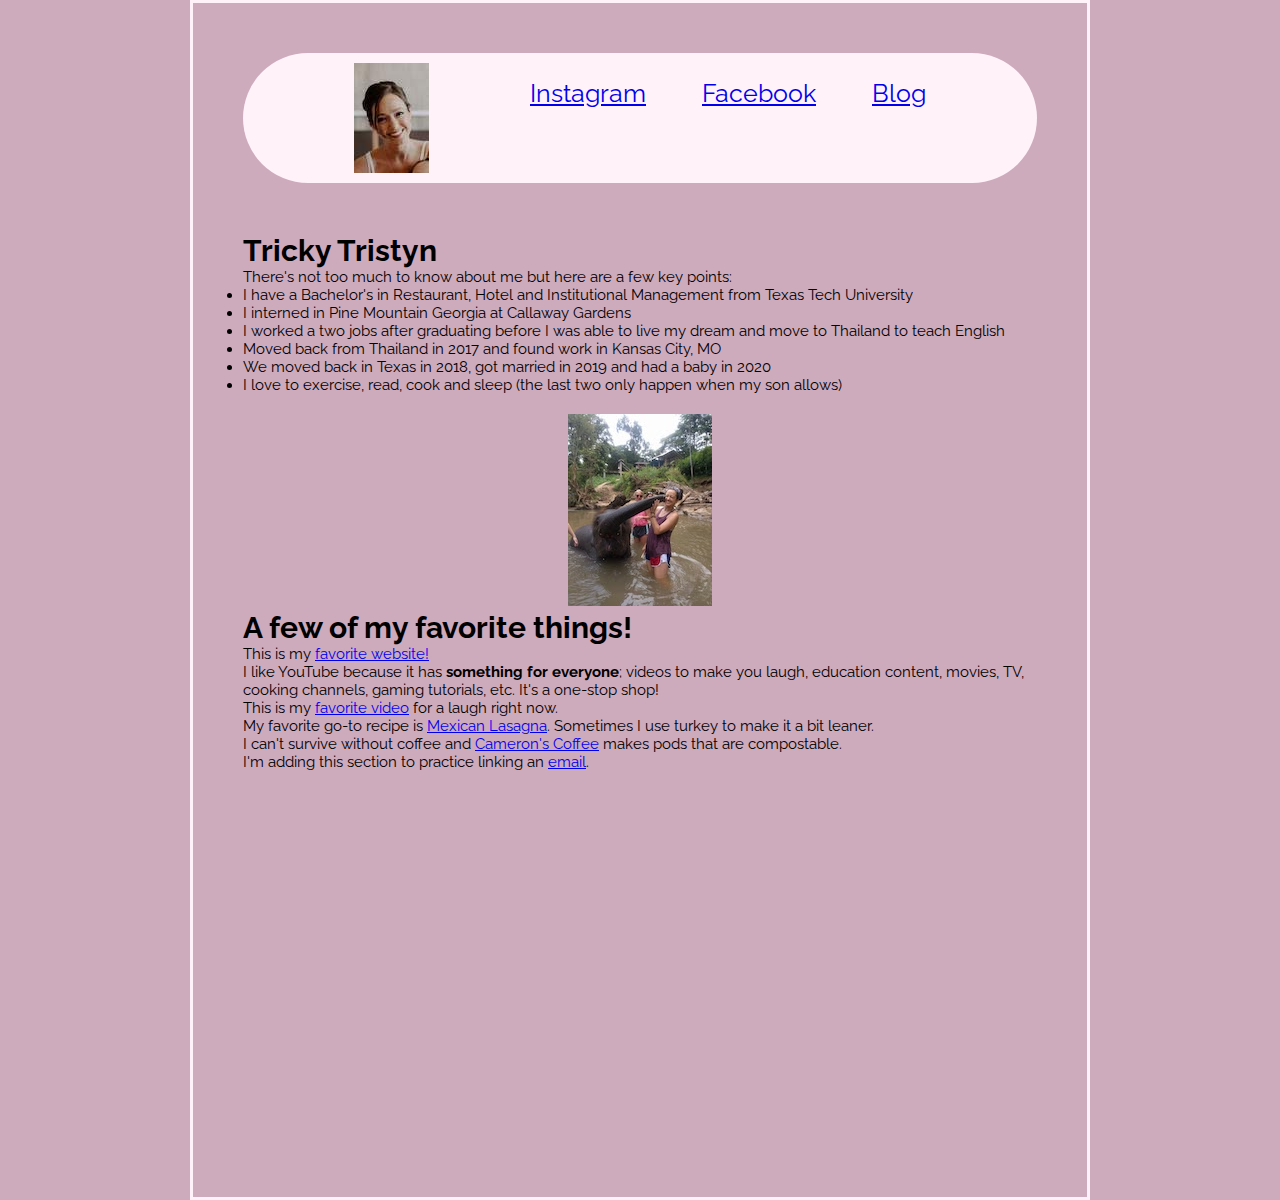
<file: index.html>
<!DOCTYPE html>
<html lang="en-US">
  <head>
    <meta charset="utf-8">
    <title>Tristyn's Page</title>
    <link href='about-me-site.css' rel='stylesheet'>
    <link href="https://fonts.googleapis.com/css2?family=Raleway:wght@100&display=swap" rel="stylesheet">
    <style>
        .container, .header {
            font-family: 'Raleway';
        }
    </style>
  </head>
  <body>
    <div class='header'>
        <div class='logo'><img src='images-about-me-site/T+J_GettingReady-125.jpg'/></div>
        <ul class='menu'>
            <li><a href='https://www.instagram.com'>Instagram</a></li>
            <li><a href='https://www.facebook.com'>Facebook</a></li>
            <li><a href='file:///Users/tristynturner/Desktop/digital-crafts-prework/about-me-site/fake-blog.html'>Blog</a></li>
        </ul>
    </div>  
    <div class='container'>
    <div class='page'>
    <div class='content'>
    <h1>Tricky Tristyn</h1>
      <p>There's not too much to know about me but here are a few key points:</p>
      <p>
          <ul class='list'>
              <li>I have a Bachelor's in Restaurant, Hotel and Institutional Management from Texas Tech University</li>
              <li>I interned in Pine Mountain Georgia at Callaway Gardens</li>
              <li>I worked a two jobs after graduating before I was able to live my dream and move to Thailand to teach English</li>
              <li>Moved back from Thailand in 2017 and found work in Kansas City, MO</li>
              <li>We moved back in Texas in 2018, got married in 2019 and had a baby in 2020</li>
              <li>I love to exercise, read, cook and sleep (the last two only happen when my son allows)</li>
          </ul>
          <center><img src="images-about-me-site/elephant.jpg"></center>
      </p>
    </div>
</div>
    <div class='favorites'>
      <h1>A few of my favorite things!</h1>
    <p>This is my <a href="https://www.youtube.com" title="YouTube" target="_blank">favorite website!</a></p>
    <blockquote>
    <p>I like YouTube because it has <strong>something for everyone</strong>; videos to make you laugh,
        education content, movies, TV, cooking channels, gaming tutorials, etc. It's a
        one-stop shop!</p>
    </blockquote>
    <p>This is my <a href="https://www.youtube.com/watch?v=NrqYKTuOz4A" title="Kid cooking with Grandma" target="_blank">favorite video</a> for a laugh right now.</p>
<p>My favorite go-to recipe is <a href="https://www.pinterest.com/pin/794111346774954825/" title="Mexican Lasagna Recipe" target="_blank">Mexican Lasagna</a>. Sometimes I use turkey to make it a bit leaner.</p>
<p>I can't survive without coffee and <a href="https://www.cameronscoffee.com/italian-roast" title="Camerons Coffee" target="_blank">Cameron's Coffee</a> makes pods that are compostable.</p>
<p>I'm adding this section to practice linking an <a href='mailto:tristyngturner@gmail.com'>email</a>.</p>
</div>
</div>
</body>
</html>
</file>
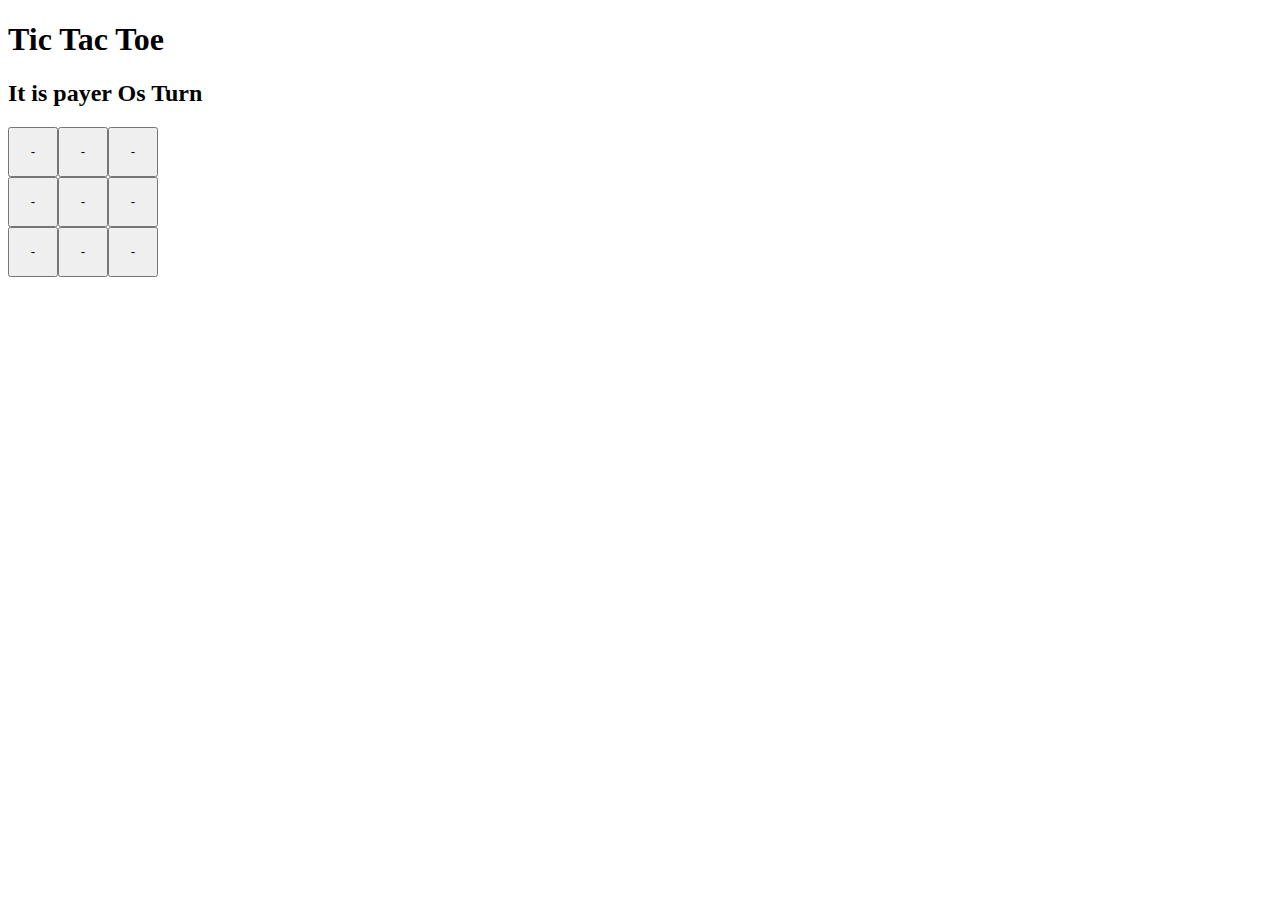
<file: classtictactoe/index.html>
<!DOCTYPE html>
<html>
  <head>
    <title>Super Epic Tic Tac Toe</title>
    <style>
      button {
          width: 50px;
          height: 50px;
      }
    </style>
  </head>
  <body>
    <div id="Game">
      <h1>Tic Tac Toe</h1>
      <h2>It is payer <span id="playerTurn">X</span>s Turn</h2>
      <div id="board">
        
      </div>
    </div>

    <script>
      let playerTurn = Math.random() > 0.5 ? 'X' : 'O';
      let board = [
        ["-","-","-"], // row 1
        ["-","-","-"], // row 2
        ["-","-","-"], // row 3
      ];
      let playerHTML = document.getElementById('playerTurn');
      playerHTML.innerHTML = playerTurn;


      function renderBoard(board) {
        let htmlBoard = "";
        
        console.log(board);
        board.forEach(function (row, rowIndex) {
          console.log(row);
          htmlBoard += `<div class="row">`

            row.forEach(function (cell, columnIndex){
              console.log(cell);
              htmlBoard += `<button row="${rowIndex}" column="${columnIndex}" class="square">${cell}</button>`
            });

          htmlBoard += `</div>`
        });

        return htmlBoard;
      }

      function doSomething(event) {
        // console.log(event);
        if(event.target.innerHTML !== '-') {
          alert('player tried to cheat');
          return;
        }
        
        event.target.innerHTML = playerTurn;
        board[event.target.getAttribute('row')][event.target.getAttribute('column')] = playerTurn;
        getWinner();
       
        // if(getWinner == true then return; MIGHT NEED TO ADD THIS
       
        playerTurn = playerTurn == 'X' ? 'O' : 'X';

        playerHTML.innerHTML = playerTurn;
        console.log(board);
        // console.log('inside do something');
        
      }

      function getWinner() {
          if (
              (board[0][0] == board[0][1]) && (board[0][1] == board[0][2]) && (board[0][2] == board[1][0]) 
          && (board[1][0] == board[1][1]) && (board[1][1] == board[1][2]) && (board[1][2] == board[2][0]) 
          && (board[2][0] == board[2][1]) && (board[2][1] == board[2][2]) && (board[2][2] == board[0][0]) 
          && (board[0][0] == board[1][0]) && (board[1][0] == board[2][0]) && (board[2][0] == board[0][1]) 
          && (board[0][1] == board[1][1]) && (board[1][1] == board[2][1]) && (board[2][1] == board[0][2])
          && (board[0][2] == board[1][2]) && (board[1][2] == board[2][2]) && (board[2][2] == board[0][0])
          && (board[0][0] == board[1][1]) && (board[1][1] == board[2][2]) && (board[2][2] == board[0][2])
          && (board[0][2] == board[1][1]) && (board[1][1] == board[2][0]) && (board[2][0] == '-')
          ) {
            return;
          } else if (
              (board[0][0] == board[0][1]) && 
              (board[0][1] == board[0][2]) && 
              (board[0][2] !== '-')
              ) {
            alert(playerTurn + ' wins!')
          } else if (
              (board[1][0] == board[1][1]) && 
              (board[1][1] == board[1][2]) && 
              (board[1][2] !== '-')
              ) {
            alert(playerTurn + ' wins!')
          } else if (
              (board[2][0] == board[2][1]) && 
              (board[2][1] == board[2][2]) && 
              (board[2][2] !== '-')
              ) {
            alert(playerTurn + ' wins!')
          } else if (
              (board[0][0] == board[1][0]) && 
              (board[1][0] == board[2][0]) && 
              (board[2][0] !== '-')
              ) {
            alert(playerTurn + ' wins!')
          } else if (
              (board[0][1] == board[1][1]) && 
              (board[1][1] == board[2][1]) && 
              (board[2][1] !== '-')
              ) {
            alert(playerTurn + ' wins!')
          } else if (
              (board[0][2] == board[1][2]) && 
              (board[1][2] == board[2][2]) && 
              (board[2][2] !== '-')
              ) {
            alert(playerTurn + ' wins!')
          } else if (
              (board[0][0] == board[1][1]) && 
              (board[1][1] == board[2][2]) && 
              (board[2][2] !== '-')
              ) {
            alert(playerTurn + ' wins!')
          } else if (
              (board[0][2] == board[1][1]) && 
              (board[1][1] == board[2][0]) && 
              (board[2][0] !== '-')
              ) {
            alert(playerTurn + ' wins!') 
        } else {
            alert("it's a draw");
          }
      }

      //can  use || here instead of a bunch of if else statements
      // the first bit of code on getWinner function makes board disappear

    

    

      document.getElementById('board').innerHTML = renderBoard(board);

      let buttons = document.getElementsByClassName("square");

      for(var x = 0; x< buttons.length ; x++){
        buttons[x].addEventListener("click", doSomething);
      }

    //   const winningCombos = [
    //       board[[0][0]] == [0][1] == [0][2] //first row
        //   [1][0] == [1][1] == [1][2] //second row
        //   [2][0] == [2][1] == [2][2] //third row
        //   [0][0] == [1][0] == [2][0] //first column
        //   [0][1] == [1][1] == [2][1] //second column
        //   [0][2] == [1][2] == [2][2] //third column
        //   [0][0] == [1][1] == [2][2] //diag
          [0][2] == [1][1] == [2][0] //diag
    //   ]

    //   function checkWin() {
    //       if(board[event.target.getAttribute('row')][event.target.getAttribute('column')] === [0][0]) {
    //           alert('clicked this one')
    //       }
    //   }
    </script>
  </body>
</html>
</file>
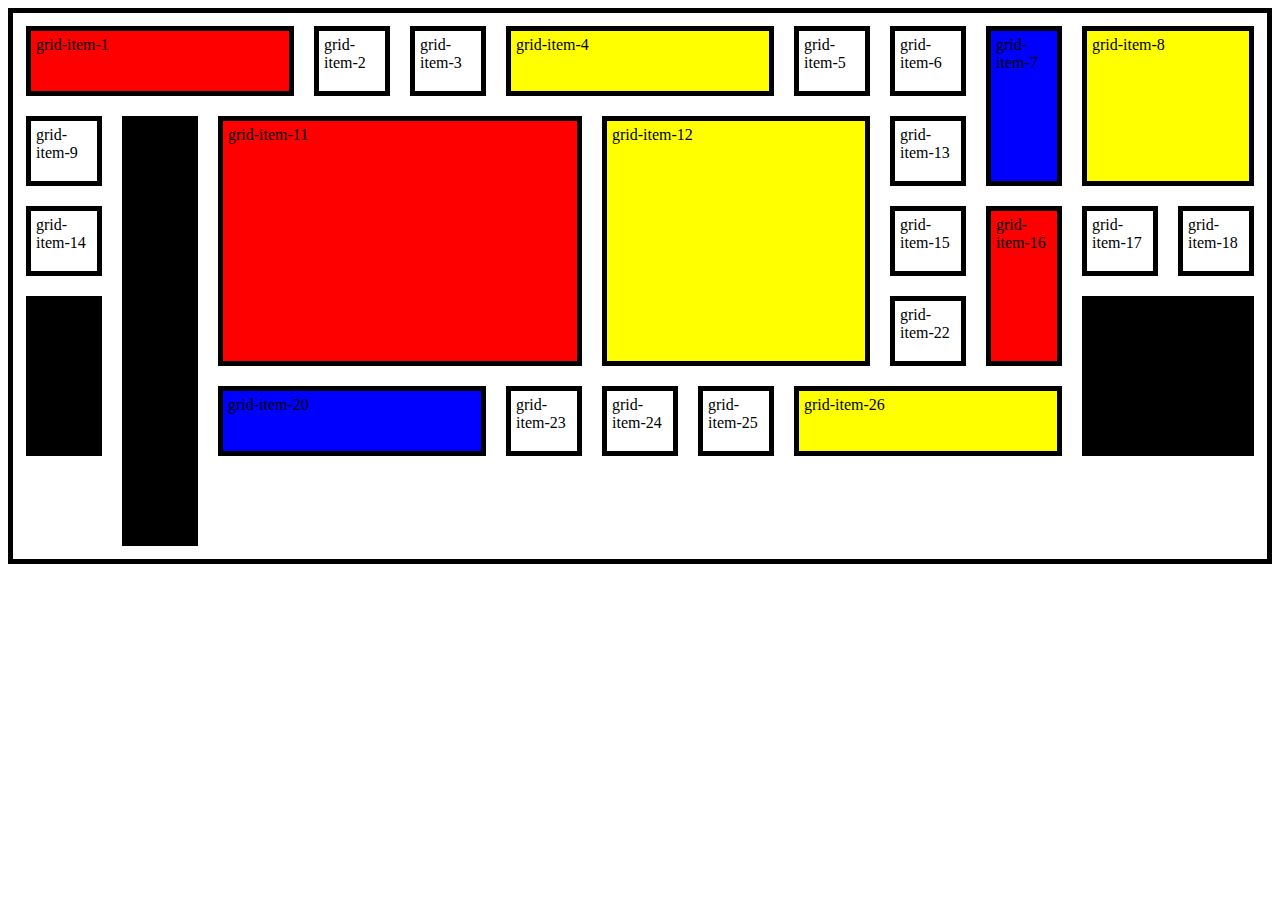
<file: Mondrian/index.html>
<!DOCTYPE html>
<html lang="eng">
    <head>
        <title>Tristyn's Mondrian</title>
        <link rel="stylesheet" href="./mondrian.css"/>
    </head>
    <body>
        <div class="grid">
            <div class="grid-item-1">grid-item-1</div>
            <div class="grid-item-2">grid-item-2</div>
            <div class="grid-item-3">grid-item-3</div>
            <div class="grid-item-4">grid-item-4</div>
            <div class="grid-item-5">grid-item-5</div>
            <div class="grid-item-6">grid-item-6</div>
            <div class="grid-item-7">grid-item-7</div>
            <div class="grid-item-8">grid-item-8</div>
            <div class="grid-item-9">grid-item-9</div>
            <div class="grid-item-10">grid-item-10</div>
            <div class="grid-item-11">grid-item-11</div>
            <div class="grid-item-12">grid-item-12</div>
            <div class="grid-item-13">grid-item-13</div>
            <div class="grid-item-14">grid-item-14</div>
            <div class="grid-item-15">grid-item-15</div>
            <div class="grid-item-16">grid-item-16</div>
            <div class="grid-item-17">grid-item-17</div>
            <div class="grid-item-18">grid-item-18</div>
            <div class="grid-item-19">grid-item-19</div>
            <div class="grid-item-20">grid-item-20</div>
            <div class="grid-item-21">grid-item-21</div>
            <div class="grid-item-22">grid-item-22</div>
            <div class="grid-item-23">grid-item-23</div>
            <div class="grid-item-24">grid-item-24</div>
            <div class="grid-item-25">grid-item-25</div>
            <div class="grid-item-26">grid-item-26</div>
        </div>

    </body>
</html>
</file>
<file: about-me-site.css>
* {
    margin: 0;
    padding: 0;
    box-sizing: border-box;
  }

html, body {
    height: 100%;
}

html {
    display: table;
    margin: auto;
}

body {
    display: table-cell;
    vertical-align: top;
    width: 900px;
    height: 1200px;
    font-size: 15px;
    background-color: #CDAABC;
    padding: 50px; 
    border: solid #FFF2F9; 5px;
}

  .header {
    position: relative;
    display: flex;
    justify-content: space-evenly;
    
    width: 100%;
    padding: 10px;
    background: #FFF2F9;
    margin-bottom: 50px;
    border-radius: 100px;
    font-size: 25px;
  }
  
  .logo {
      display: flex;
      justify-content: flex-start;
  }

  .menu {
    margin-top: 15px;
  }
  
  .menu > li {
    display: inline;
    margin-right: 50px;
  }
  
  .menu > li:last-of-type {
    margin-right: 0;
  }

.list {
    margin-bottom: 20px;
}
</file>
<file: Mondrian/mondrian.css>
.grid {
    /* background-color: rgb(0, 0, 0); */
    display: grid;
    padding: 8px;
    grid-template-columns: repeat(auto-fit, minmax(80px, 1fr));
    grid-auto-rows: 80px;
    grid-auto-flow: dense;
    gap: 10px;
    border: 5px solid black;
}

.grid > div {
    border: 5px solid rgba(0, 0, 0, 5);
    font-size: 1rem;
    padding: 5px;
    margin: 5px;
  }

  .grid-item-1 {
    grid-column-start: 1;
    grid-column-end: 4;
    grid-row-start: 1;
    grid-row-end: 2;
    background-color: red;
  }
  

  .grid-item-4 {
      grid-column: span 3;
      background-color: yellow;
  }

  .grid-item-7 {
      grid-row: span 2;
      background-color: blue;
  }

  .grid-item-8 {
      grid-column: span 2;
      grid-row: span 2;
      background-color: yellow;
  }

  .grid-item-10 {
      grid-row: span 5;
      background-color: black;
  }

  .grid-item-11 {
      grid-column: span 4;
      grid-row: span 3;
      background-color: red;
  }

  .grid-item-12 {
      grid-column: span 3;
      grid-row: span 3;
      background-color: yellow
  }

  .grid-item-16 {
      grid-row: span 2;
      background-color: red;
  }

  .grid-item-19 {
      grid-column: span 2;
      grid-row: span 2;
      background-color: black;
  }

  .grid-item-20 {
      grid-column: span 3;
      background-color: blue;
  }

  .grid-item-21 {
    grid-row: span 2;
    background-color: black;
}

.grid-item-26 {
    grid-column: span 3;
    background-color: yellow;
}
</file>
